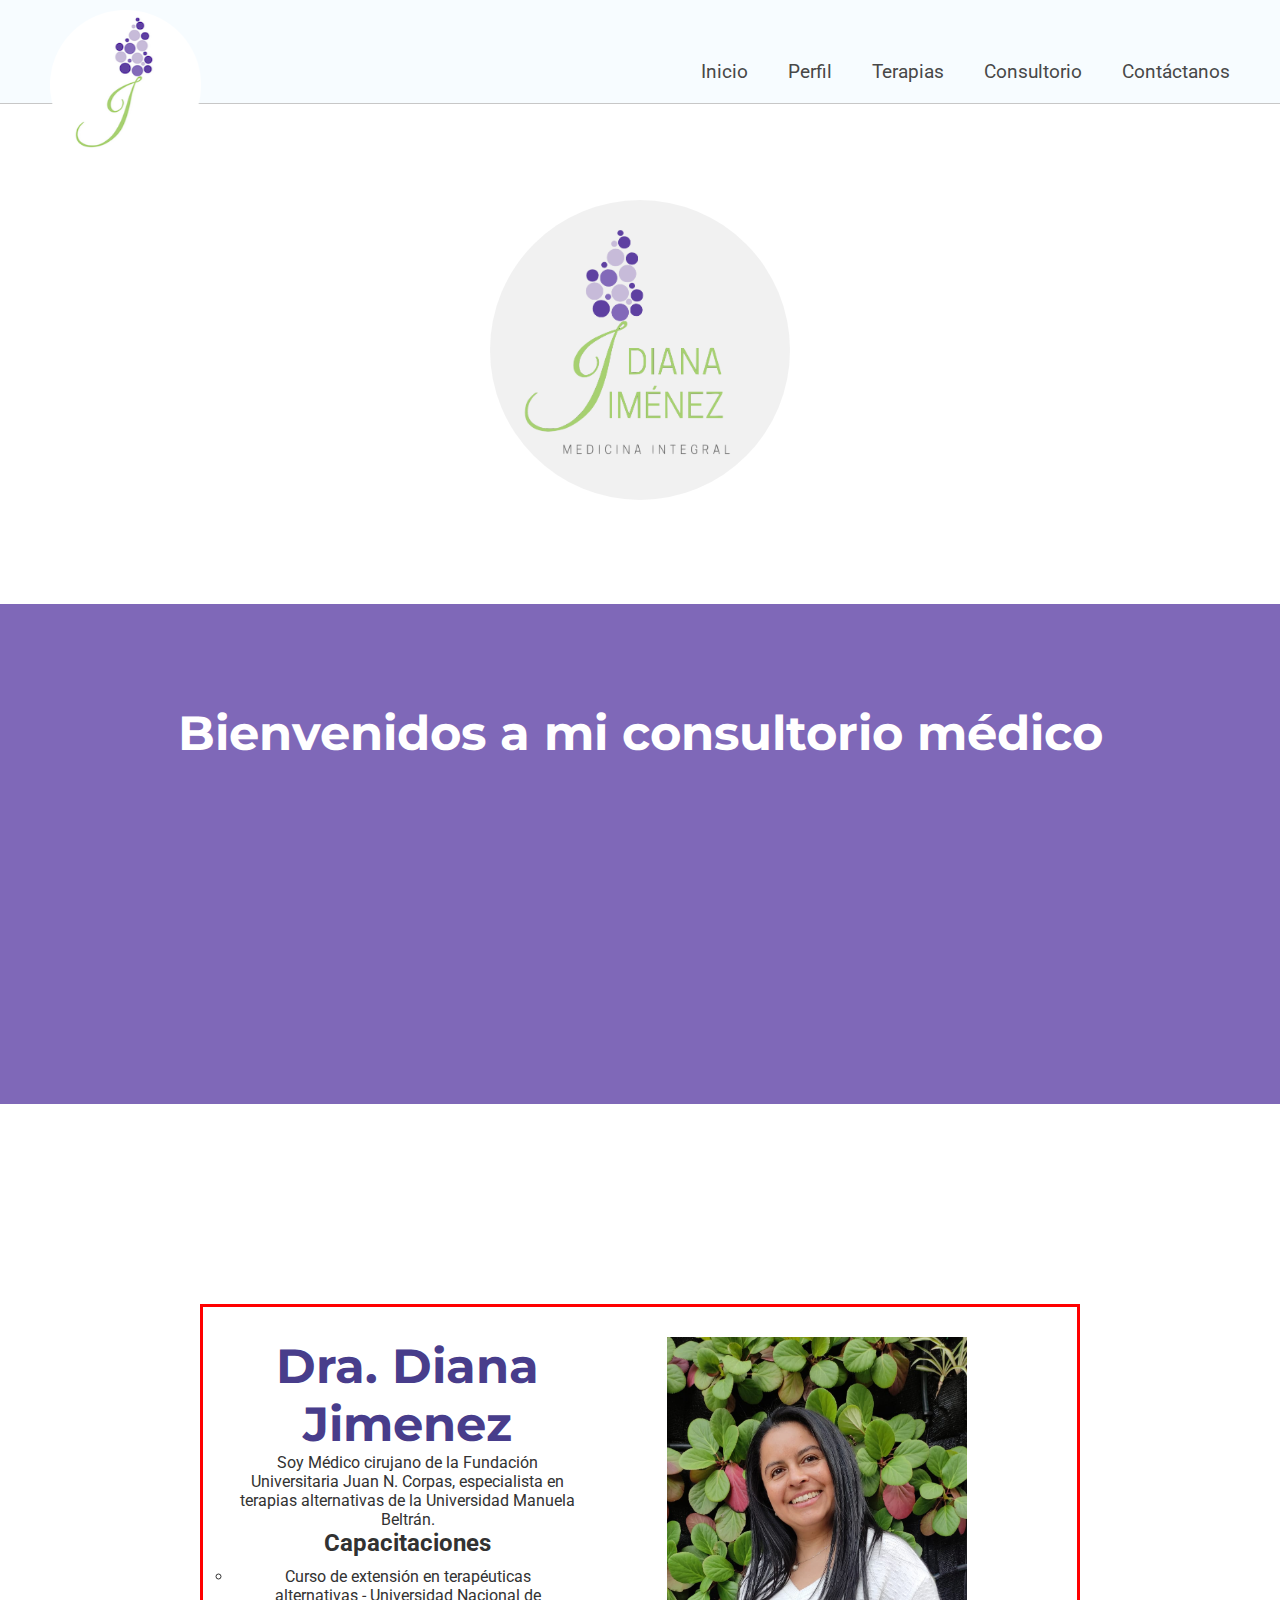
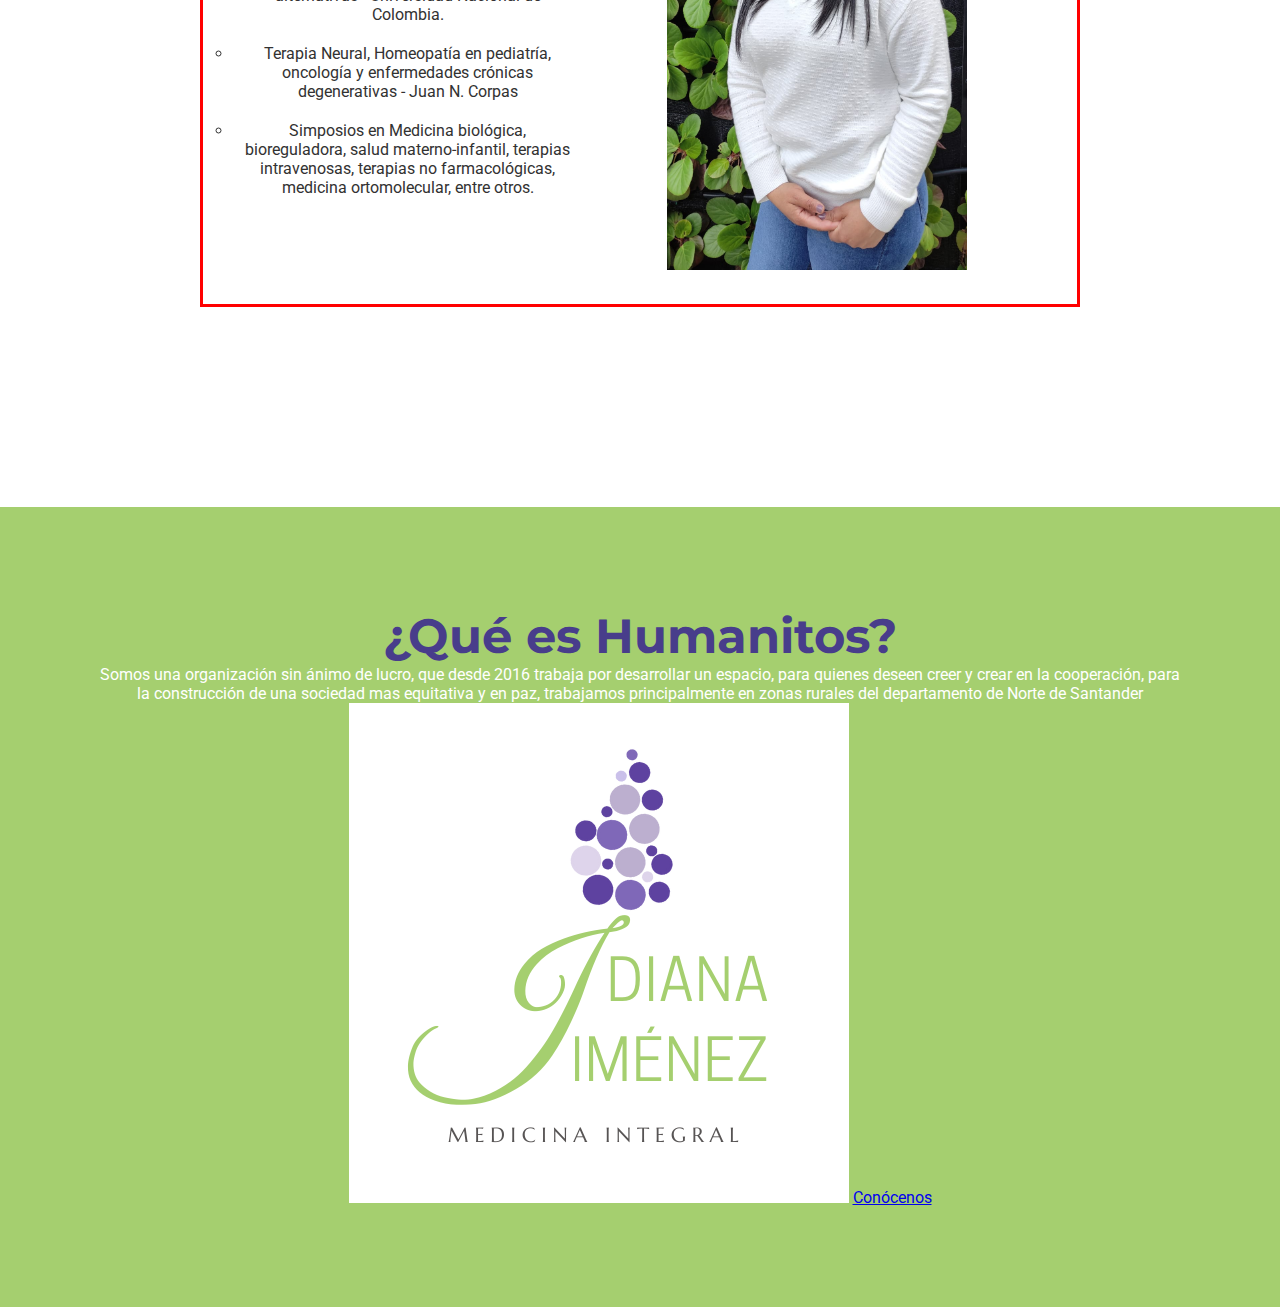
<file: index3.html>
<!DOCTYPE html>
<html lang="es">
<style type="text/css">
    @import url('https://fonts.googleapis.com/css?family=Anton|Open+Sans+Condensed:300|Open+Sans:400,700|Quicksand|Montserrat:700|Oswald|Roboto');
    *{font-family:"Roboto"; text-align: center; margin:0px; padding: 0px;}
    header{position: fixed; width: 100%;}
    #menu{ 
        border-bottom: solid 1px rgba(199,199,199,1); 
        display: block;  
        z-index: 3;
        background-color: rgba(247,252,255,1);
    }  
    #logo{
        width: 20%;
    }
    #logo img{
        margin-top: 10px;
        margin-left: 50px;
        height: 150px;
        position: absolute;
        display: block;
    }
    #menu a {
        text-decoration: none;  
        color: rgba(72,72,72,1); 
    }

    #movil label, #movil input{ display: none;}
    #movil{
        width: 80%; 
        float: right;
    }
    #menu-list ul{ 
        list-style: none; 
        display: flex; 
        margin-top :40px; 
        margin-right: 30px;
        position: relative; 
        float:right; 
        font-size: 120%;
    }
    #menu-list>ul>li{ padding: 20px; }
    #menu-list>ul>li:hover{ 
        color: black;
        background-color: rgba(255,255,255,0.2);
        border-radius: 10px;
        border: solid 1px rgba(255,255,255,0.4);;
    }
    .green_container{ background-color: rgba(165, 207, 111,1);; padding: 100px; color: white; min-height: 300px;

    }
    .white_container{ background-color: white; padding: 100px; color: rgba(50,50,50,1); min-height: 300px; 
    }
    .purple_container{ background-color: rgba(127, 104, 184,1);; padding: 100px; color: white; min-height: 300px;

    }
    h1{
        font-family: 'Montserrat', sans-serif;
        text-decoration: none;
        color: rgba(72, 61, 139,1);
        font-size: 300%;
    }
    #bienvenida h1{
        color: white;
    }
    #bienvenida{
        border
    }
    #presentation{
        background-image: url("pics/dj67.jp2");
        background-size: cover;
    }
    #presentation img{
        background-color:rgba(240,240,240,0.9);
        border-radius: 1000px;
        width: 300px;
        margin-top: 100px;
    }
    .space{ height: 300px;}
    #perfil>div>ul{
        margin: 100px;
        text-decoration: none;
        list-style: none;
        border: solid red;
        display: inline-flex;
    }
    #perfil>div>ul>li{
        width: 40%;
        padding:30px;
        text-align: center;
    }
    #perfil li{
        padding:10px;
        text-align: center;
    }
    @media screen and (max-width: 1200px) {  
        #movil label, #movil input{ 
            display: block; 
            float:right; 
            padding: 10px; 
            margin-top: 25px; 
            margin-right: 5px;
        }
        .menu-btn {opacity: 0;}
        #movil{   
                margin:auto; 
                margin-top: 30px; 
                height: 110px;
                width: 100%;
            }
        #logo img{
            height: 130px;
            margin-left: 30px;
            margin-top: 10px;
        }
        #menu-list{ 
            display: none;
            width: 100%; 
            margin-top:110px;
        }
        #menu-list ul{
            display: block;
            text-transform:uppercase; 
            font-size: 240%;
            text-align: center;
            height: 100vh;
            background-color: rgba(240,240,240,1);
            flex-wrap: wrap;
            justify-content: space-between;
            flex-wrap: wrap;
            list-style: none;
            padding: 0;
            padding-top: 0xp;
            width: 100%;
            margin: 0px;
        }
        #menu-list li{
            margin:  0px; 
            color:  black;  
            padding: 0 ;
            text-align: center;
        }

        #menu-list>ul>li:hover { background-color: rgba(220,220,220,1);}

        .menu-btn:checked ~.menu-icon img{ position: relative;}   
        .menu-btn:checked ~ #menu-list{
            display: flex;}     

        .menu-icon {
            cursor: pointer;
            display: inline-block;
            float: left;
            padding: 36px;
            position: relative;
            user-select: none;
        }
        .menu-icon .navicon {
            background: rgba(165, 207, 111,1);
            display: block;
            height: 6px;
            position: relative;
            transition: background .2s ease-out;
            width: 70px;
        }
        .menu-icon .navicon:before,
        .menu-icon .navicon:after {
            background: rgba(165, 207, 111,1);
            content: " ";
            display: block;
            height: 6px;
            position: absolute;
            transition: all .2s ease-out;
            width: 100%;
        }

        .menu-icon .navicon:before {
            top: 30px;
        }

        .menu-icon .navicon:after {
            top: -30px;
        }

        .menu-btn:checked ~ .menu-icon .navicon {
            background: transparent;
        }

        .menu-btn:checked ~ .menu-icon .navicon:before {
            transform: rotate(-45deg);
        }

        .menu-btn:checked ~ .menu-icon .navicon:after {
            transform: rotate(45deg);
        }
        .menu-btn:checked ~ .menu-icon:not(.steps) .navicon:before,
        .menu-btn:checked ~ .menu-icon:not(.steps) .navicon:after {
            top: 0;
        }
    }

</style>
<head>
    <!-- Global site tag (gtag.js) - Google Analytics -->
    <script async src="https://www.googletagmanager.com/gtag/js?id=UA-121783316-1"></script>
    <script>
        window.dataLayer = window.dataLayer || [];
        function gtag(){dataLayer.push(arguments);}
        gtag("js", new Date());
        gtag("config", "UA-121783316-1");
    </script>
    <meta charset="UTF-8">
    <title>Home</title>
    <link rel="shortcut icon" type="image/x-icon" href="pics/3.png">
    <meta name="keywords" content="Diana, Jimenez, medicina, alternativa, bogota"/>
    <meta name="description" content="Consultorio Médico Diana Jiménez"/>
</head>

<header id="menu">   
        <div id="movil">
            <input class="menu-btn" type="checkbox" id="menu-btn" />
            <label class="menu-icon" for="menu-btn"><span class="navicon"></span></label> 
            <div id="menu-list">
                <ul>
                    <li><a href="index.php">Inicio</a></li>
                    <li><a href="fundacion.php">Perfil</a></li>
                    <li><a href="proyectos.php">Terapias</a></li>
                    <li><a href="educacion.php">Consultorio</a></li>
                    <li><a href="ayudanos.php">Cont&aacute;ctanos</a></li>
                </ul>
            </div>
        </div>  
        <div id='logo'>
            <a href="https://www.doctoradianajimenez.com"><img src="pics/dj66.png" alt="logo"></a>
        </div>  
        
</header>  

<body>
    <div id="space"></div>
    <div class="white_container" id="presentation">
        <div>
            <img src="pics/9.png" alt="Diana Jimenez" width="500px">
            <div id="space"></div>
        </div>
    </div> 
    <div class="purple_container" id="bienvenida">
        <div>
            <h1>Bienvenidos a mi consultorio médico</h1>
        </div>
    </div>        
    <div class="white_container" id="perfil">
        <div>
                <ul>
                    <li>
                        <h1>Dra. Diana Jimenez</h1>
                        <p> Soy Médico cirujano de la Fundación Universitaria Juan N. Corpas, especialista en terapias alternativas de la Universidad Manuela Beltrán. </p>
                        <h2>Capacitaciones</h2>
                        <ul>
                            <li>Curso de extensión en terapéuticas alternativas - Universidad Nacional de Colombia.</li>
                            <li>Terapia Neural, Homeopatía en pediatría, oncología y enfermedades crónicas degenerativas - Juan N. Corpas</li>
                            <li>Simposios en Medicina biológica, bioreguladora, salud materno-infantil, terapias intravenosas, terapias no farmacológicas, medicina ortomolecular, entre otros.</li>
                        </ul>
                    </li>
                    <li>
                        <img src="pics/dj31.jpg" alt="Dra. Diana Jimenez" width="300px">
                    </li>
                </ul>
            </div>
    </div>
    <div class="green_container" id="info_fund">
        <div>
            <h1 class="title">&#191;Qu&eacute; es Humanitos?</h1>
            <p class="explanation">Somos una organizaci&oacute;n sin &aacute;nimo de lucro, que desde 2016 trabaja por desarrollar un espacio, para quienes deseen creer y crear en la cooperaci&oacute;n, para la construcci&oacute;n de una sociedad mas equitativa y en paz, trabajamos principalmente en zonas rurales del departamento de Norte de Santander </p>
            <img src="logo.png" alt="Foto estudiantes">
            <a href="fundacion.php" class="button">Con&oacute;cenos</a>
            <div id="space"></div>
        </div>
    </div> 
</body>    

</html>
</file>
